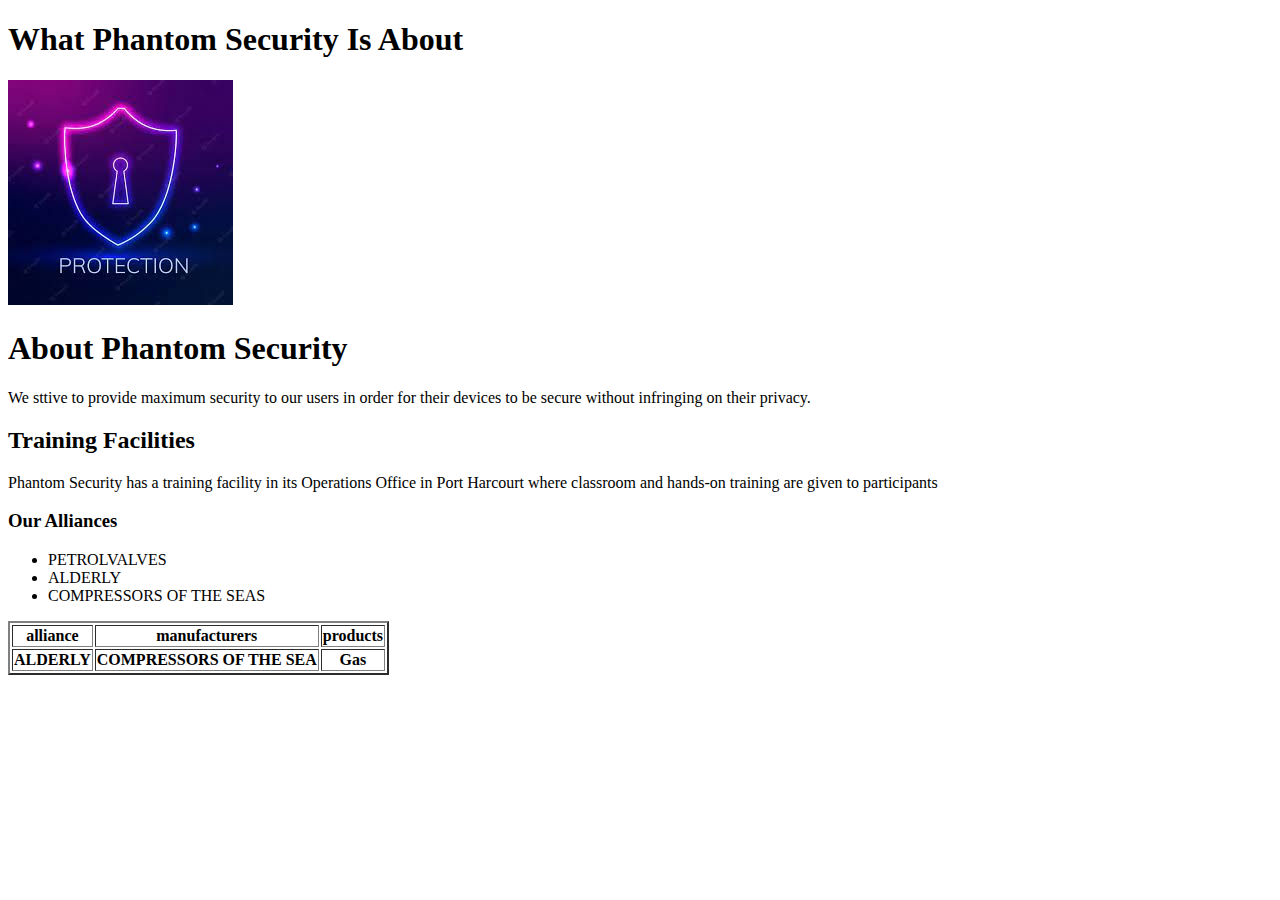
<file: about.html>
<!DOCTYPE html>
<html lang="en">
<head>
    <meta charset="UTF-8">
    <meta http-equiv="X-UA-Compatible" content="IE=edge">
    <meta name="viewport" content="width=device-width, initial-scale=1.0">
    <title>About Us</title>
</head>
<body>
    <div class="header">
        <h1>What Phantom Security Is About</h1>
        <img src="security.jpg" alt="Phantom logo">
       <section>
<h1>About Phantom Security</h1>
    <p>We sttive to provide maximum security to our users in order for their devices to be secure without infringing on their privacy.</p>   
 </div>

 <article>
    <h2>Training Facilities</h2>
    <p>Phantom Security has a training facility in its Operations Office in Port Harcourt where classroom and hands-on training are given to participants</p>
    </article>

 <aside>
    <h3>Our Alliances</h3>
    <ul>
        <li>PETROLVALVES</li>
        <li>ALDERLY</li>
        <li>COMPRESSORS OF THE SEAS</li>
    </ul>
    </aside>
    
    <table border="2">
    <tr>
        <th>alliance</th>
        <th>manufacturers</th>
        <th>products</th>
    </tr>
    <tr>
        <th>ALDERLY</th>
    <th>COMPRESSORS OF THE SEA</th>
    <th>Gas</th>
    </tr>
    </table><br><br>
   

</body>
</html>
</file>
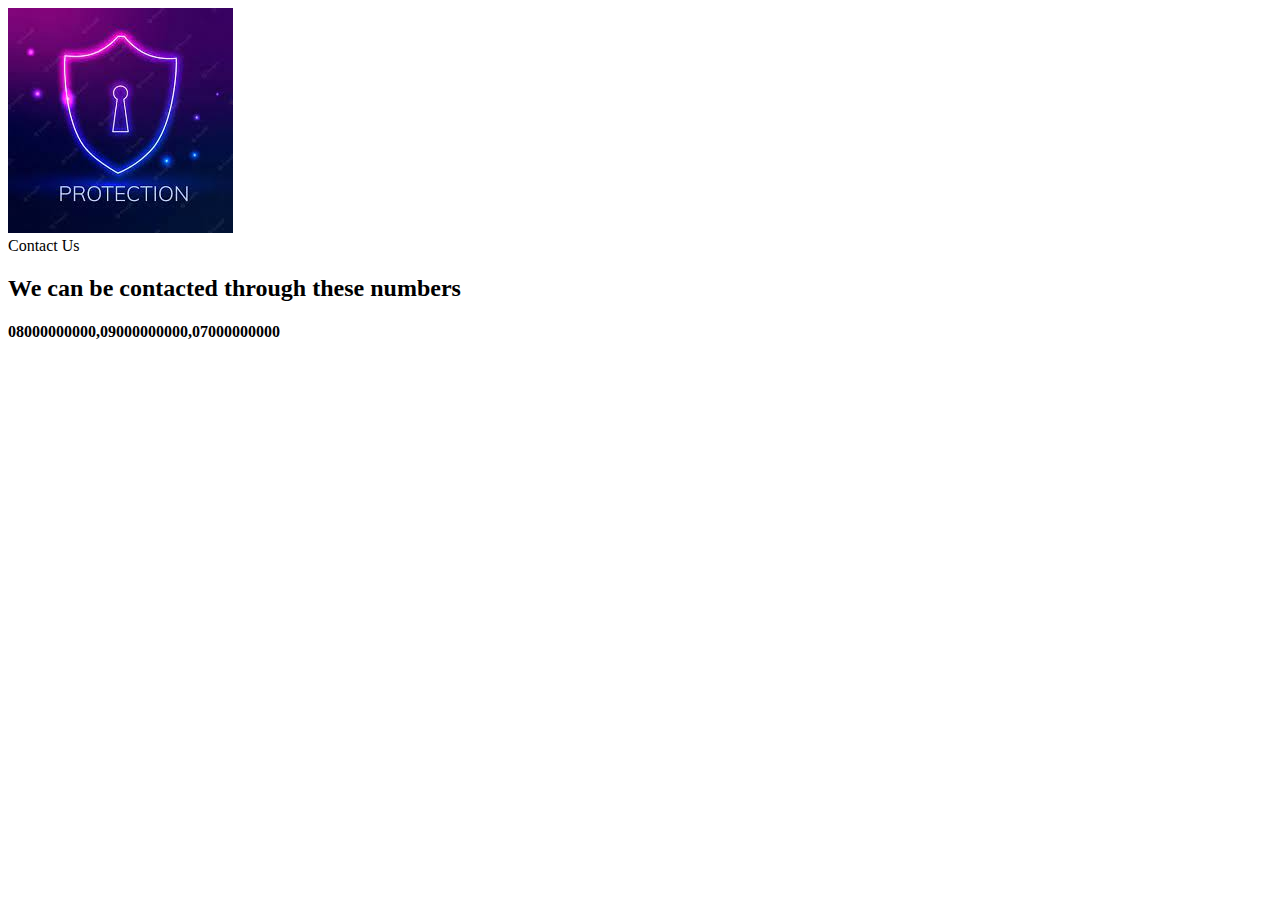
<file: contact.html>
<!DOCTYPE html>
<html lang="en">
<head>
    <meta charset="UTF-8">
    <meta http-equiv="X-UA-Compatible" content="IE=edge">
    <meta name="viewport" content="width=device-width, initial-scale=1.0">
    <title>Contact Us</title>
</head>
<body>
    <img src="security.jpg" alt="phantom logo">
    <div class="header>">Contact Us</div>
    <h2>We can be contacted through these numbers</h2>
    <h4>08000000000,09000000000,07000000000</h4>
</body>
</html>
</file>
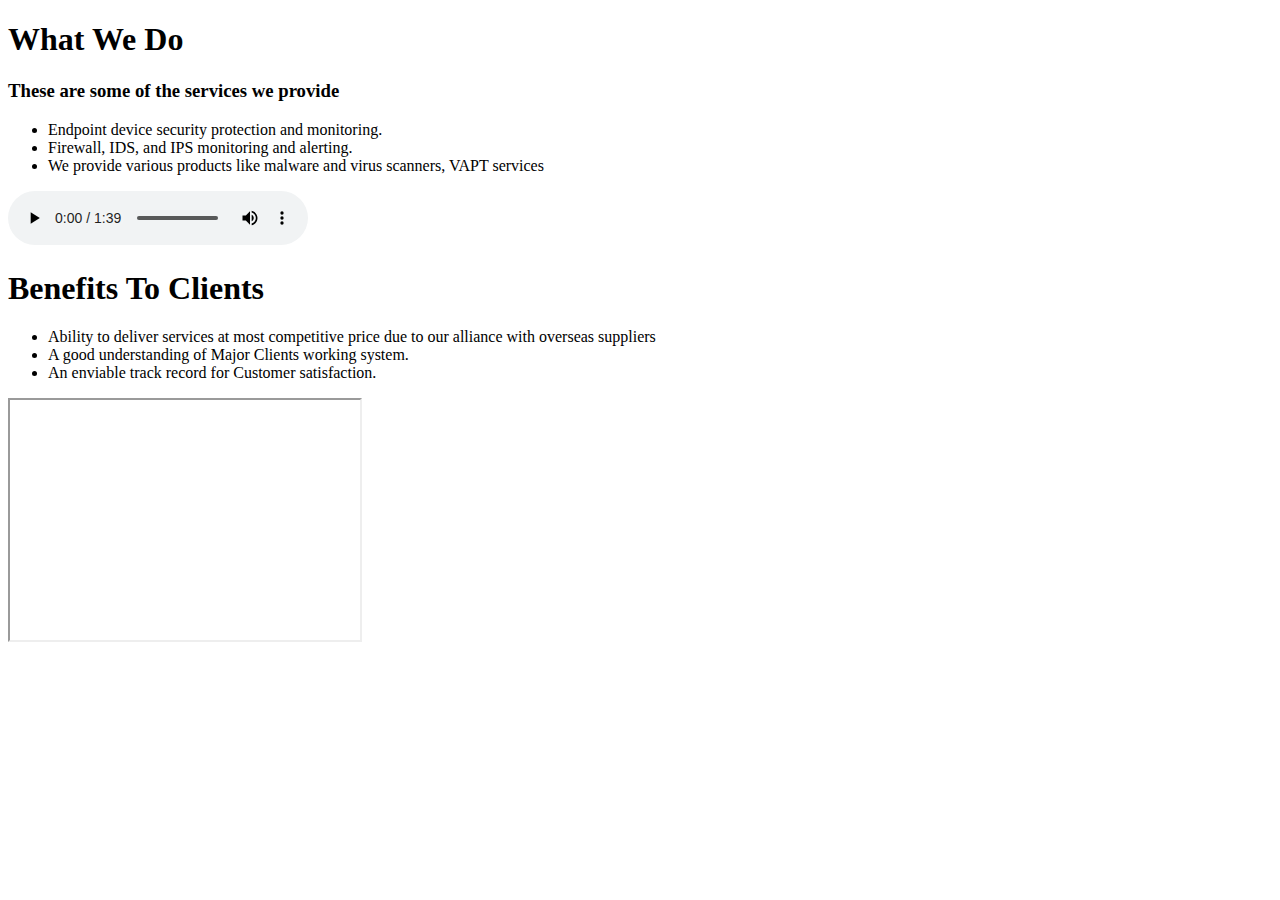
<file: work.html>
<!DOCTYPE html>
<html lang="en">
<head>
    <meta charset="UTF-8">
    <meta http-equiv="X-UA-Compatible" content="IE=edge">
    <meta name="viewport" content="width=device-width, initial-scale=1.0">
    <title>WORK</title>
</head>
<div class="header>"></div>
<body>
  <h1>What We Do</h1>  
  <h3>These are some of the services we provide</h3>
  <ul>
<li>Endpoint device security protection and monitoring.</li>
<li>Firewall, IDS, and IPS monitoring and alerting.</li>
<li>We provide various products like malware and virus scanners, VAPT services</li>
  </ul>

</section>
<audio controls>
    <source src="Armani White - BILLIE EILISH..mp3"> type="audio/mpeg"
</audio>


<h1>Benefits To Clients</h1>
<ul>
 <li>Ability to deliver services at most competitive price due to our alliance with overseas suppliers</li>
<li>A good understanding of Major Clients working system.</li>
<li>An enviable track record for Customer satisfaction.</li>
</ul>
</section> 
<iframe
width="350"
height="240"
src="https://www.techtarget.com/searchsecurity/definition/cybersecurity">
></iframe>


</body>
</html>
</file>
